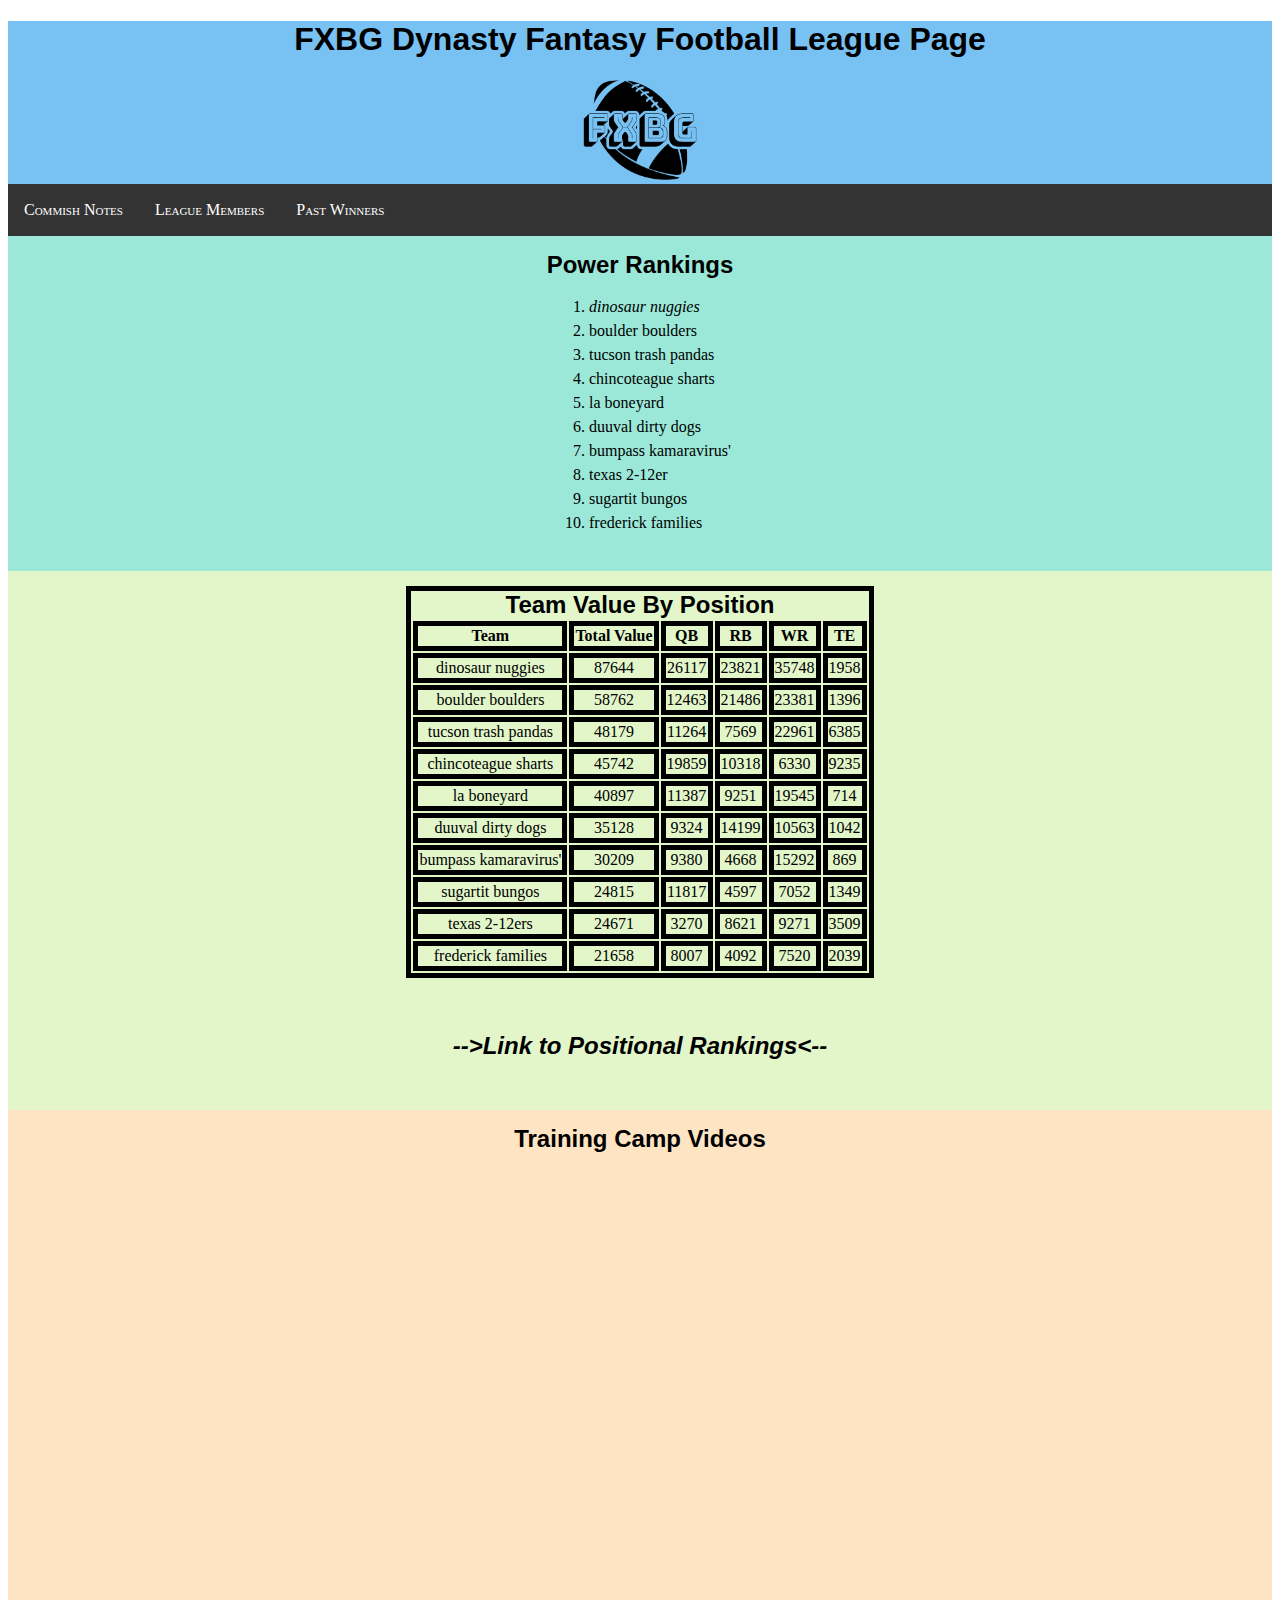
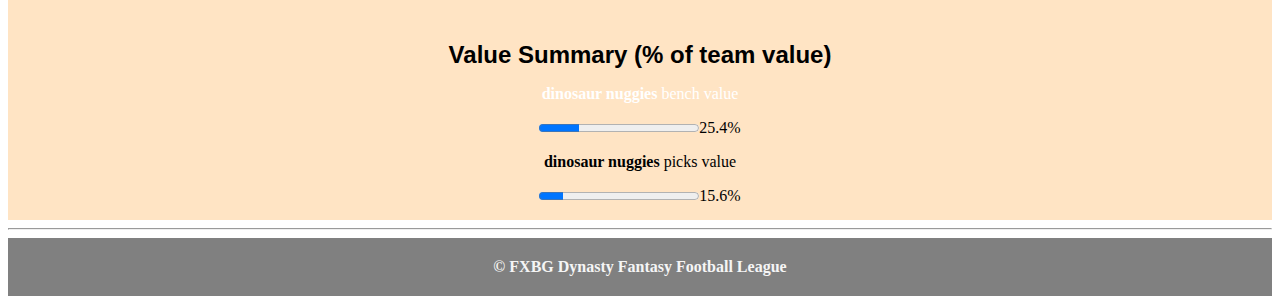
<file: index.html>
<!DOCTYPE html>
<html lang="en">
<head>
    <meta charset="UTF-8">
    <title>FXBG Dynasty Fantasy Football</title>
    <link rel="shortcut icon" type="image/png" href="img/dynastyfxbglogo.png"/>
    <link rel="stylesheet" href="css/stylingsheet.css">
</head>
<header>
    <h1>FXBG Dynasty Fantasy Football League Page</h1>
    <img src="img/dynastyfxbglogo.png" alt="league logo"
        width="150"
        height="100"/>
    <br>
    <nav>
        <ul style="font-variant: small-caps;">
            <li><a href="commishNotes.html">Commish Notes</a></li>
            <li><a href="leagueMembers.html">League Members</a></li>
            <li><a href="./pastWinners.html">Past Winners</a></li>
        </ul>
    </nav>
</header>
<body>
    <div style="background-color: #9be8d8; text-align: center; padding-bottom: 20px; padding-top: 15px;">
        
        <h2>Power Rankings</h2>
            <ol>
                <li><em>dinosaur nuggies</em></li>
                <li>boulder boulders</li>
                <li>tucson trash pandas</li>
                <li>chincoteague sharts</li>
                <li>la boneyard</li>
                <li>duuval dirty dogs</li>
                <li>bumpass kamaravirus'</li>
                <li>texas 2-12er</li>
                <li>sugartit bungos</li>
                <li>frederick families</li>
            </ol>
    </div>
    
    

    <div  style="background-color: #e2f6ca; text-align: center;padding-top: 15px;">
        <table>
            <caption><h2 style="background-color: #e2f6ca;">Team Value By Position</h2></caption>
            <tr>
                <th scope="col">Team</th>
                <th scope="col">Total Value</th>
                <th scope="col">QB</th>
                <th scope="col">RB</th>
                <th scope="col">WR</th>
                <th scope="col">TE</th>
            </tr>
            <tr>
                <td>dinosaur nuggies</td>
                <td>87644</td>
                <td>26117</td>
                <td>23821</td>
                <td>35748</td>
                <td>1958</td>
            </tr>
            <tr>
                <td>boulder boulders</td>
                <td>58762</td>
                <td>12463</td>
                <td>21486</td>
                <td>23381</td>
                <td>1396</td>
            </tr>
            <tr>
                <td>tucson trash pandas</td>
                <td>48179</td>
                <td>11264</td>
                <td>7569</td>
                <td>22961</td>
                <td>6385</td>
            </tr>
            <tr>
                <td>chincoteague sharts</td>
                <td>45742</td>
                <td>19859</td>
                <td>10318</td>
                <td>6330</td>
                <td>9235</td>
            </tr>
            <tr>
                <td>la boneyard</td>
                <td>40897</td>
                <td>11387</td>
                <td>9251</td>
                <td>19545</td>
                <td>714</td>
            </tr>
            <tr>
                <td>duuval dirty dogs</td>
                <td>35128</td>
                <td>9324</td>
                <td>14199</td>
                <td>10563</td>
                <td>1042</td>
            </tr>
            <tr>
                <td>bumpass kamaravirus'</td>
                <td>30209</td>
                <td>9380</td>
                <td>4668</td>
                <td>15292</td>
                <td>869</td>
            </tr>
            <tr>
                <td>sugartit bungos</td>
                <td>24815</td>
                <td>11817</td>
                <td>4597</td>
                <td>7052</td>
                <td>1349</td>
            </tr>
            <tr>
                <td>texas 2-12ers</td>
                <td>24671</td>
                <td>3270</td>
                <td>8621</td>
                <td>9271</td>
                <td>3509</td>
            </tr>
            <tr>
                <td>frederick families</td>
                <td>21658</td>
                <td>8007</td>
                <td>4092</td>
                <td>7520</td>
                <td>2039</td>
            </tr>

        </table>
    </div>

   
    

    <div style="background-color:#e2f6ca; padding-bottom: 50px; padding-top: 50px;">
        <a href="https://keeptradecut.com/dynasty/power-rankings/league-overview?leagueId=913915560445120512&platform=2" target="_blank" style="text-decoration: none;">
            <h2><em>-->Link to Positional Rankings<--</em></h2>
        </a>
    </div>
    
    <div style="background-color: bisque; text-align: center; padding: 15px">
    <h2 style="background-color: bisque; padding-bottom: 10px;">Training Camp Videos</h2>
    <iframe width="300" height="200" src="https://www.youtube.com/embed/FlprjfnwWd8" title="YouTube video player" frameborder="0" allow="accelerometer; autoplay; clipboard-write; encrypted-media; gyroscope; picture-in-picture; web-share" allowfullscreen></iframe>
    <iframe width="300" height="200" src="https://www.youtube.com/embed/86XmWlxPcdA" title="YouTube video player" frameborder="0" allow="accelerometer; autoplay; clipboard-write; encrypted-media; gyroscope; picture-in-picture; web-share" allowfullscreen></iframe>
    <iframe width="300" height="200" src="https://www.youtube.com/embed/4lEgdbqho8Q?start=15" title="YouTube video player" frameborder="0" allow="accelerometer; autoplay; clipboard-write; encrypted-media; gyroscope; picture-in-picture; web-share" allowfullscreen></iframe>
    <iframe width="300" height="200" src="https://www.youtube.com/embed/g0WJxp70SeA?start=15" title="YouTube video player" frameborder="0" allow="accelerometer; autoplay; clipboard-write; encrypted-media; gyroscope; picture-in-picture; web-share" allowfullscreen></iframe>
    </div>
    
    <div style="background-color: bisque; text-align: center; padding: 15px;">
        <h2 style="background-color: bisque;">Value Summary (% of team value)</h2>
            <p><strong>dinosaur nuggies</strong> bench value</p>
                <progress min="0" max="100" value="25.4">25.4%</progress>25.4%<br>
            <p><strong>dinosaur nuggies</strong> picks value</p>
                <progress min="0" max="100" value="15.6">15.6%</progress>15.6%<br>
    </div>
    <hr>

</body>

<footer>
    <span style="color: whitesmoke;"><strong>&copy; FXBG Dynasty Fantasy Football League </strong></span>
</footer>
</html>
</file>
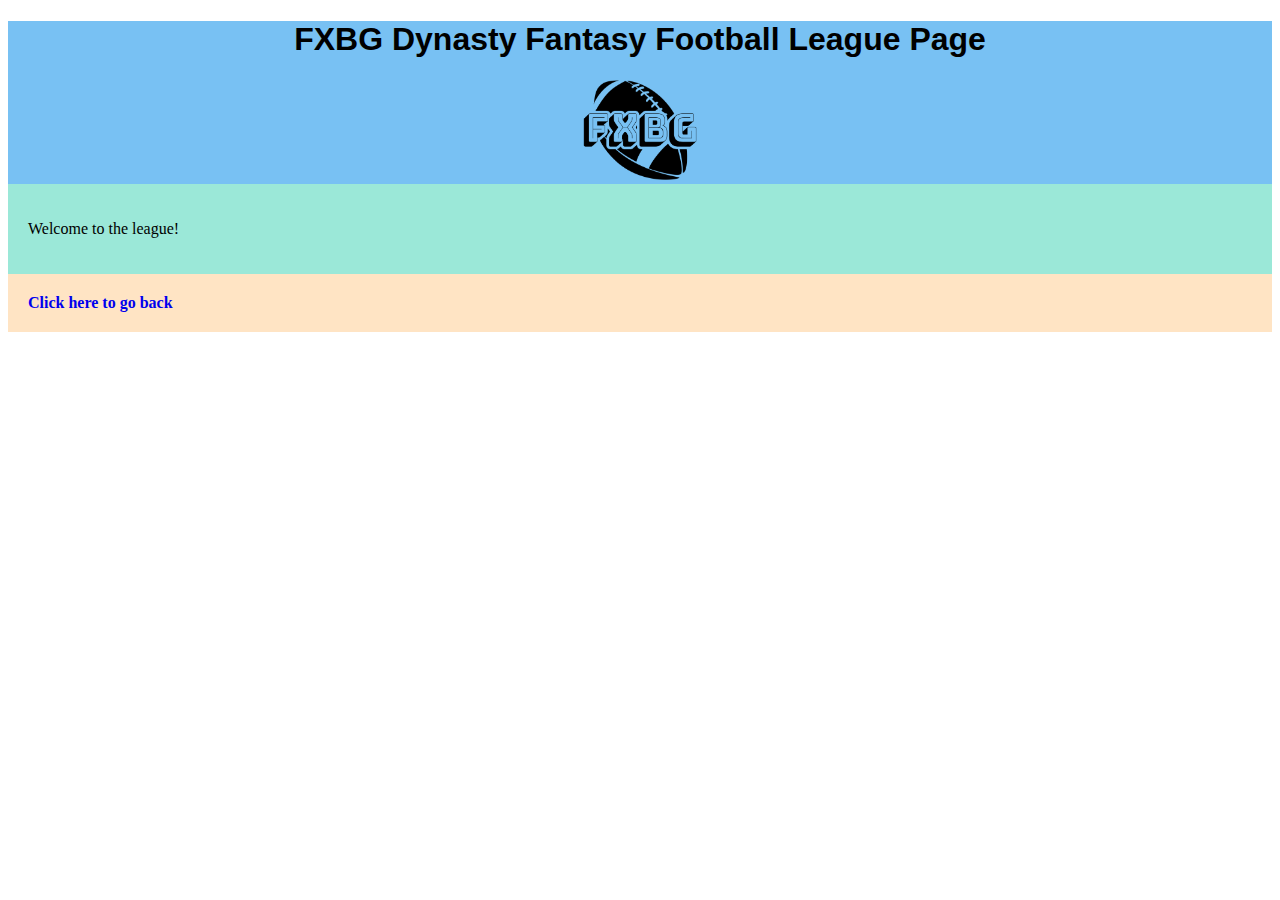
<file: commishNotes.html>
<!DOCTYPE html>
<html>
    <meta charset="UTF-8">
    <head>
        <title>Commish Notes</title>
        <link rel="stylesheet" href="./css/stylingsheet.css">
    </head>
    <header>
        <h1>FXBG Dynasty Fantasy Football League Page</h1>
    <img src="img/dynastyfxbglogo.png" alt="league logo"
        width="150"
        height="100"/>
    </header>
    <body>
        <div style="background-color: #9be8d8; padding: 20px;">
            <p>Welcome to the league!</p> 
        </div>
    
        <div style="background-color: bisque;padding: 20px;">
            <a href="index.html" style="text-decoration: none; background-color: bisque;"> <strong>Click here to go back</strong></a>
        </div>
    </body> 
</html>
</file>
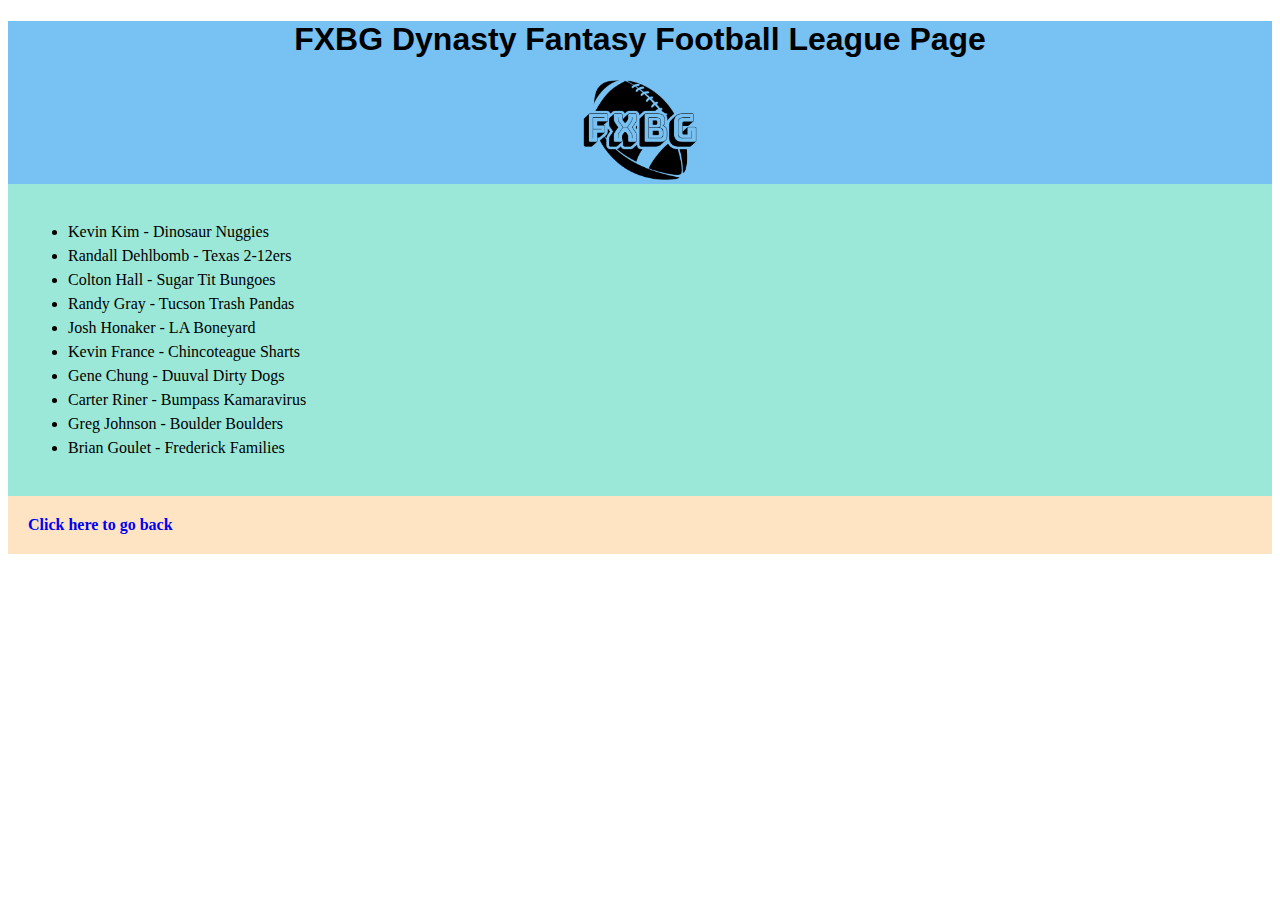
<file: leagueMembers.html>
<!DOCTYPE html>
<html>
    <meta charset="UTF-8">
    <head>
        <title>League Members</title>
        <link rel="stylesheet" href="./css/stylingsheet.css">
    </head>
    <header>
        <h1>FXBG Dynasty Fantasy Football League Page</h1>
    <img src="img/dynastyfxbglogo.png" alt="league logo"
        width="150"
        height="100"/>
    </header>
    <body>
        <div style="background-color: #9be8d8; padding: 20px;">
            <ul>
                <li>Kevin Kim - Dinosaur Nuggies</li>
                <li>Randall Dehlbomb - Texas 2-12ers</li>
                <li>Colton Hall - Sugar Tit Bungoes</li>
                <li>Randy Gray - Tucson Trash Pandas</li>
                <li>Josh Honaker - LA Boneyard</li>
                <li>Kevin France - Chincoteague Sharts</li>
                <li>Gene Chung - Duuval Dirty Dogs</li>
                <li>Carter Riner - Bumpass Kamaravirus</li>
                <li>Greg Johnson - Boulder Boulders</li>
                <li>Brian Goulet - Frederick Families</li>
            </ul> 
        </div>
    
        <div style="background-color: bisque;padding: 20px;">
            <a href="index.html" style="text-decoration: none; background-color: bisque;"> <strong>Click here to go back</strong></a>
        </div>
    </body> 
</html>
</file>
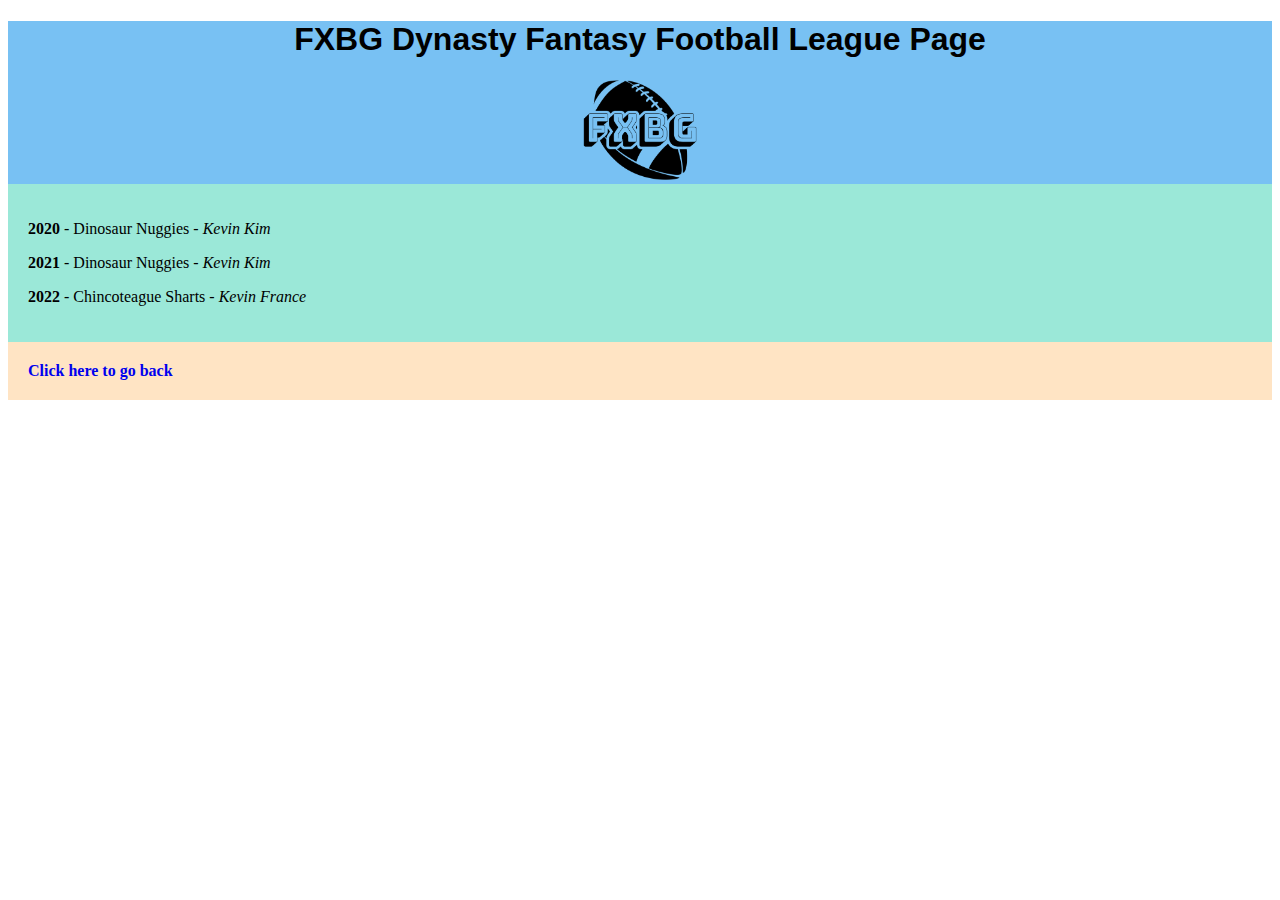
<file: pastWinners.html>
<!DOCTYPE html>
<html>
    <meta charset="UTF-8">
    <head>
        <title>Past Winners</title>
        <link rel="stylesheet" href="./css/stylingsheet.css">
    </head>
    <header>
        <h1>FXBG Dynasty Fantasy Football League Page</h1>
    <img src="img/dynastyfxbglogo.png" alt="league logo"
        width="150"
        height="100"/>
    </header>
    <body>
        <div style="background-color: #9be8d8; padding: 20px;">
            <p><strong>2020</strong> - Dinosaur Nuggies - <em>Kevin Kim</em></p>
            <p><strong>2021</strong> - Dinosaur Nuggies - <em>Kevin Kim</em></p>
            <p><strong>2022</strong> - Chincoteague Sharts - <em>Kevin France</em></p> 
        </div>
    
        <div style="background-color: bisque;padding: 20px;">
            <a href="index.html" style="text-decoration: none; background-color: bisque;"> <strong>Click here to go back</strong></a>
        </div>
    </body> 
</html>
</file>
<file: css/stylingsheet.css>
h1 {
    color: black;
    background-color: #78c1f3;   
    text-align: center;
    font-family: Impact, Haettenschweiler, 'Arial Narrow Bold', sans-serif;
}

header {
    background-color: #78c1f3; 
    text-align: center;  
}


nav {
    height: 100;
    text-align: center;
}

nav ul {
    list-style-type: none;
    margin: 0;
    padding: 0;
    overflow: hidden;
    background-color: #333;
}

nav li {
    float: left;
}

nav li a {
    display: block;
    color: white;
    text-align: center;
    padding: 14px 16px;
    text-decoration: none;
}

nav li a:hover {
    background-color: #111;
    border: 3px solid whitesmoke;
}

h2 {
    color: black;
    font-family: 'Franklin Gothic Medium', 'Arial Narrow', Arial, sans-serif;
    margin: 0 auto;
    text-align: center;
}

ol {
    display: inline-block;
    text-align: left;
    background-color: #9be8d8;
}

li {
    color: black;
    line-height: 150%;
    font-family: Cambria, Cochin, Georgia, Times, 'Times New Roman', serif;
}

table {
    background-color: #e2f6ca;
    display: inline-block;
    
}

tr {
    background-color: #e2f6ca;
    color: black;
    text-align: center;
}

table, th, tr, td {
    border: 5px solid black;
    font-family: Cambria, Cochin, Georgia, Times, 'Times New Roman', serif;
    text-align: center;
}

p {
    font-family: Cambria, Cochin, Georgia, Times, 'Times New Roman', serif;
}

section {
    width: 18%;
    display: inline-block;
    text-align: center;
    background-color: #f67572;
    border-width: 5px 5px;
    border-style: outset;
    border-color: aliceblue;
}


h5 {
    padding: 20px;
    height: 15px;
}


footer {
    background-color: grey;
    text-align: center;
    padding: 20px;
}

h2 + p {
    color: white;
}

iframe {
    padding: 10px;
}
</file>
